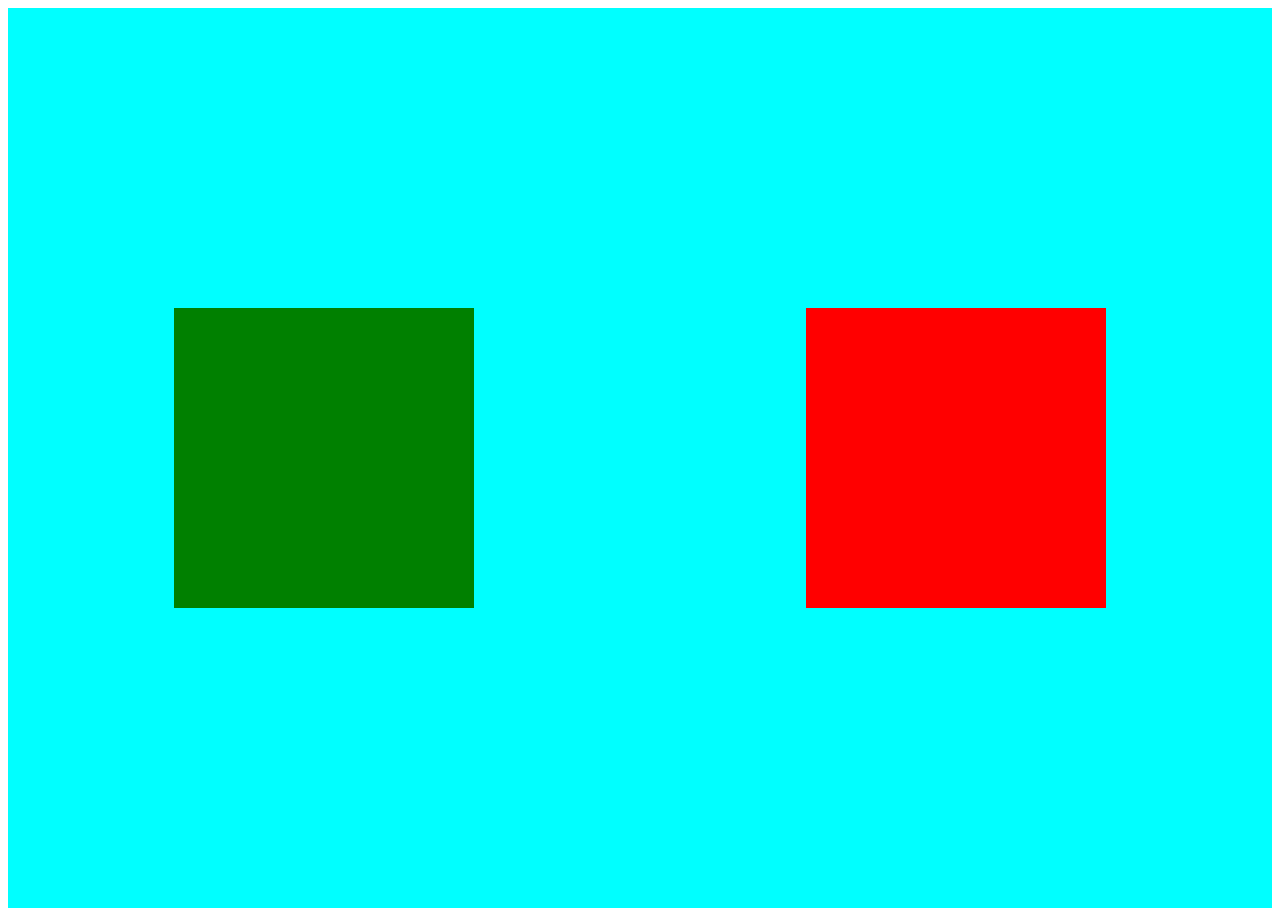
<file: index.html>
<!DOCTYPE html>
<html lang="en">
<head>
    <meta charset="UTF-8">
    <meta name="viewport" content="width=device-width, initial-scale=1.0">
    <title>Document</title>
    <link rel="stylesheet" href="./style.css">
</head>
<body>
    <div class="container">
        <div class="box a"></div>
        <div class="box b"></div>
    </div>
</body>
</html>
</file>
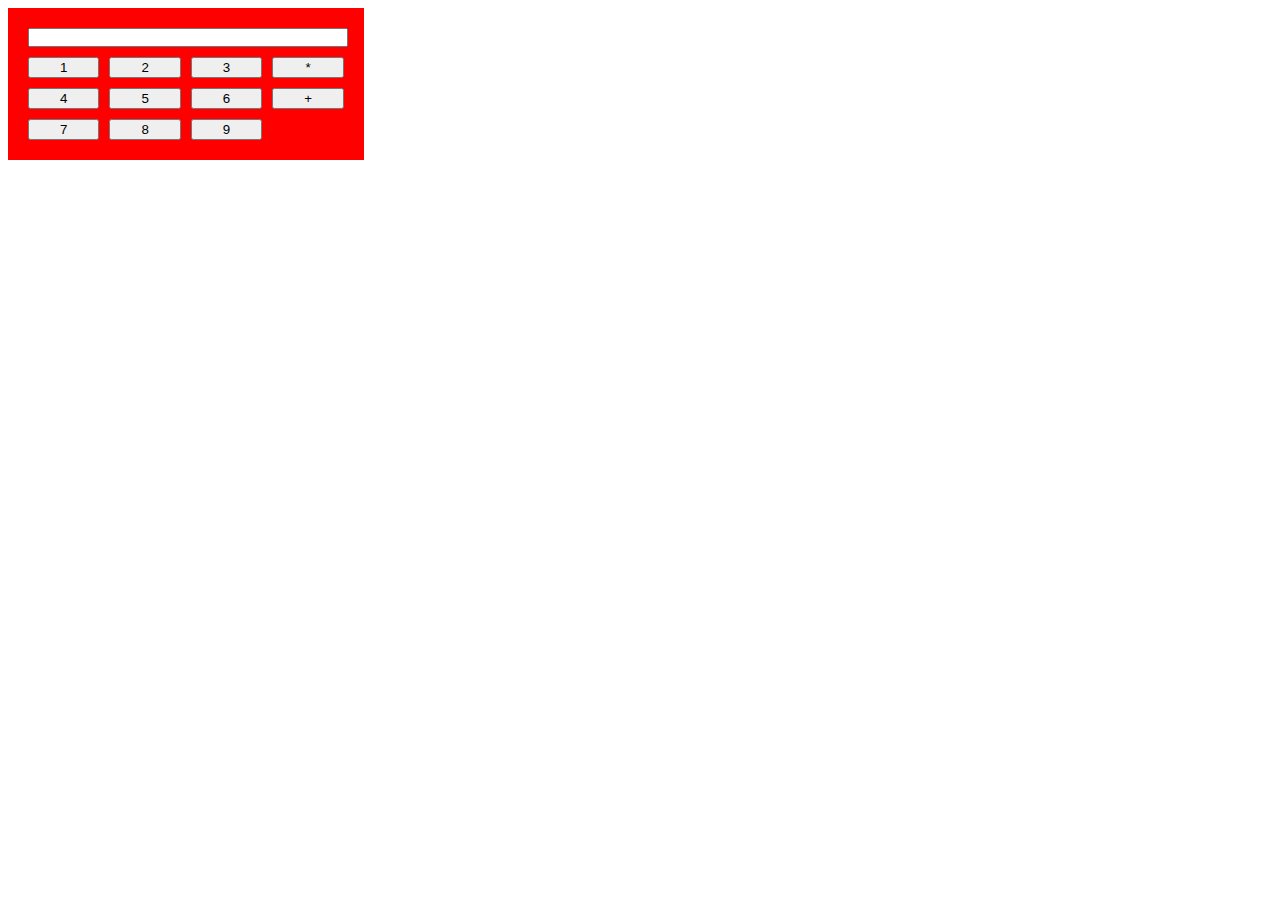
<file: calc.html>
<!DOCTYPE html>
<html lang="en">
<head>
    <meta charset="UTF-8">
    <meta name="viewport" content="width=device-width, initial-scale=1.0">
    <title>Document</title>
    <link rel="stylesheet" href="./calc.css">
</head>
<body>
    <div class="calci">
        <input type="text">
        <div class="btns">
            <button>1</button>
            <button>2</button>
            <button>3</button>
            <button>*</button>
            <button>4</button>
            <button>5</button>
            <button>6</button>
            <button>+</button>
            <button>7</button>
            <button>8</button>
            <button>9</button>

        </div>
    </div>
</body>
</html>
</file>
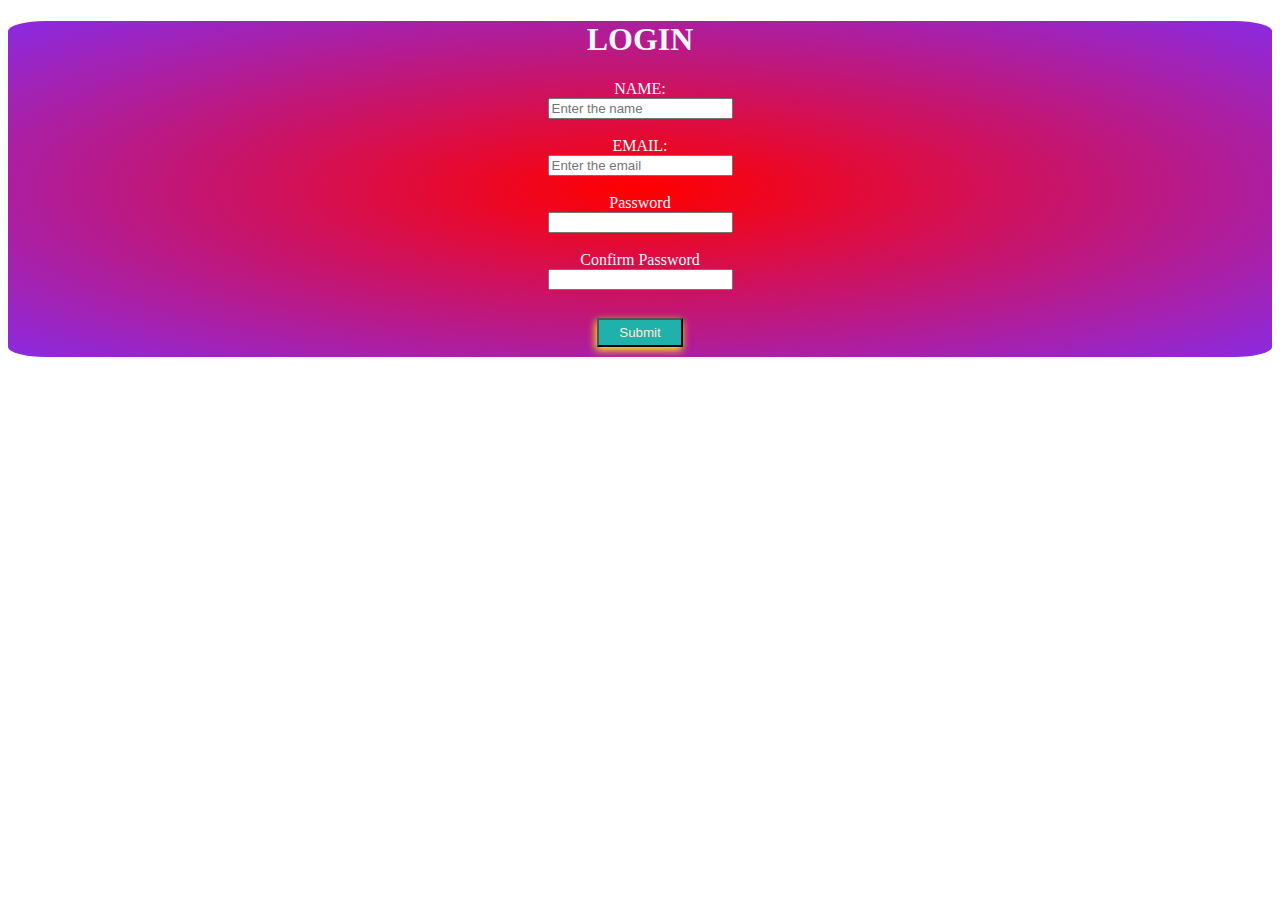
<file: new.html>
<!DOCTYPE html>
<html lang="en">
<head>
    <meta charset="UTF-8">
    <meta name="viewport" content="width=device-width, initial-scale=1.0">
    <title>LOGIN PAGE</title>
    <link rel="stylesheet" href="./newstyle.css">
</head>
<body>
    <div>
        <h1> LOGIN</h1>
        <form action="./assets/images/monkey-smiling-meme-768x768.jpeg">
            
            <label for="">NAME: </label><br>
            <input type="text" placeholder="Enter the name">
            <br><br>
            <label> EMAIL: </label><br>
            <input type="email" placeholder="Enter the email">
            <br><br>
            <label for="">Password</label><br>
            <input type="password">
            <br><br>
            <label for="">Confirm Password</label><br>
            <input type="password">
            <br><br>
            <input class=sub type="submit" value="Submit" id="ABC">

    </div>
</body>
</html>
</file>
<file: style.css>
.container{
    background-color: aqua;
    height: 100vh;
    display: flex;
    justify-content:space-around;
    align-items: center;
    flex-direction: row-reverse;
    flex-wrap: wrap;

}
.box{
    height: 300px;
    width: 300px;
}

.a{
    background-color: red;

}

.b{
    background-color: green;
}
</file>
<file: calc.css>
.calci{
    background-color: red;
    width: 25%;
    padding: 20px;
}

input{
    width: 100%;
    padding: 0px;
    margin-bottom: 10px;
}
.btns{
    display: grid;
    grid-template-columns: auto auto auto auto;
    gap: 10px;
}
</file>
<file: newstyle.css>
div{
    text-align: center;
    background-color: blueviolet;
    color: aliceblue;
    background: radial-gradient(red ,blueviolet);
    border-radius: 3%;
}

.sub{

    background-color: lightseagreen;
    color:antiquewhite;
    padding: 5px 20px;
    margin: 10px;
    box-shadow: -1px 3px 8px yellow;
}

b
</file>
